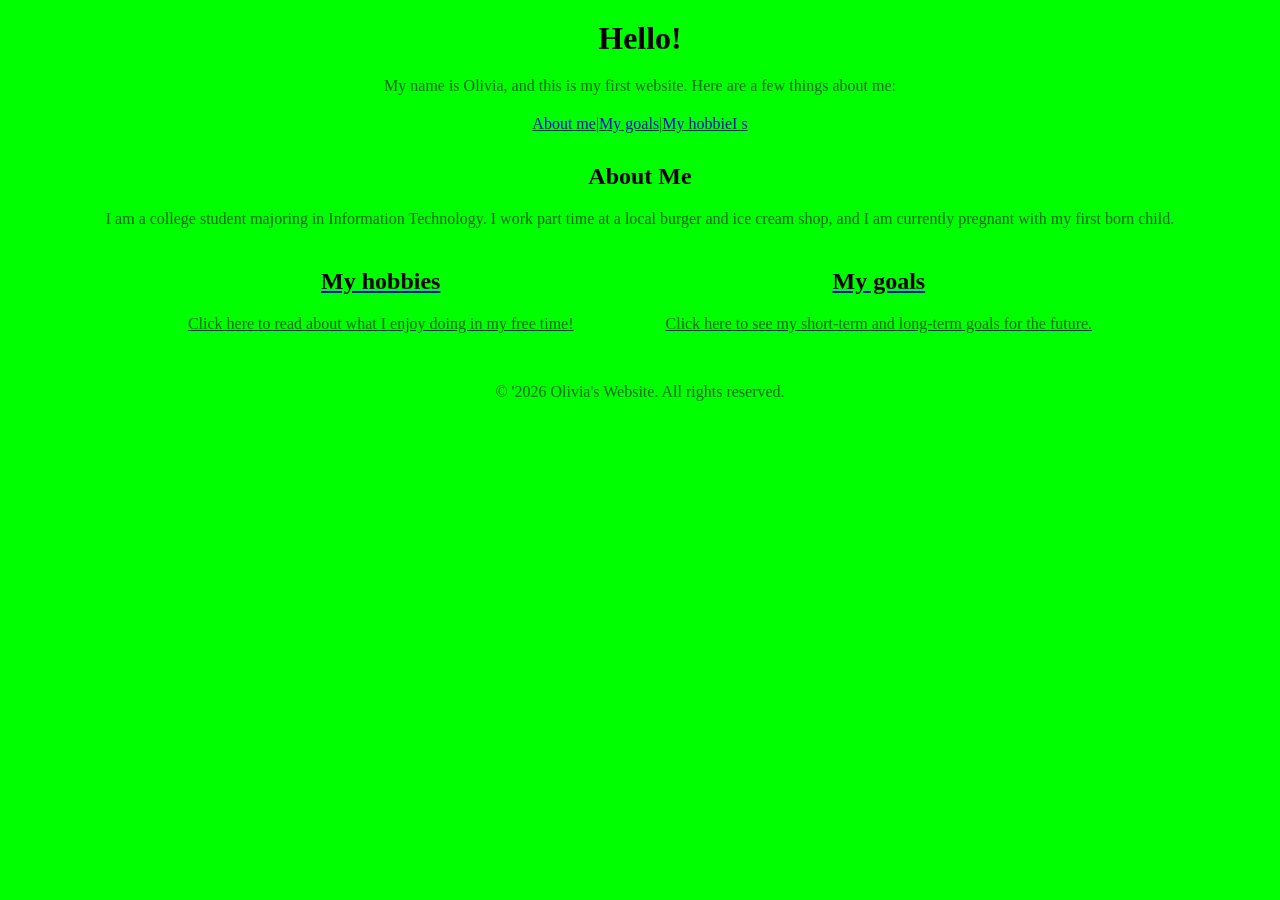
<file: index.html>
<!DOCTYPE html>
<html lang="en">
<head>
    <meta charset="UTF-8">
    <meta name="viewport" content="width=device-width, initial-scale=1.0">
    <title>Olivia's First Website</title>
    <link rel="stylesheet" href="assets/css/style.css">
</head>
<body>
    <header>
        <h1>Hello!</h1>
        <p>My name is Olivia, and this is my first website. Here are a few things about me:</p>
    </header>
    <nav>
        <a href="index.html">About me</a> |
        <a href="pages/goals.html">My goals</a> |
        <a href="pages/hobbies.html">My hobbieI s</a>
    </nav>
    <main>
        <h2>About Me</h2>

        <p>I am a college student majoring in Information Technology. I work part time at a local 
        burger and ice cream shop, and I am currently pregnant with my first born child.  </p>

        <div class="content-container">
            <a href="pages/hobbies.html" class="card-link">
                <section class="hobbies-card">
                    <h2>My hobbies</h2>
                    <p>Click here to read about what I enjoy doing in my free time!</p>
                </section>
            </a>

            <!-- Goals Card Link -->
            <a href="pages/goals.html" class="card-link">
                <section class="goals-card">
                    <h2>My goals</h2>
                    <p>Click here to see my short-term and long-term goals for the future.</p>
                </section>
            </a>
        </div>
    </main>

    <footer>
        <p>&copy; '2026 Olivia's Website. All rights reserved.</p>
    </footer>
    
</body>
</html>
</file>
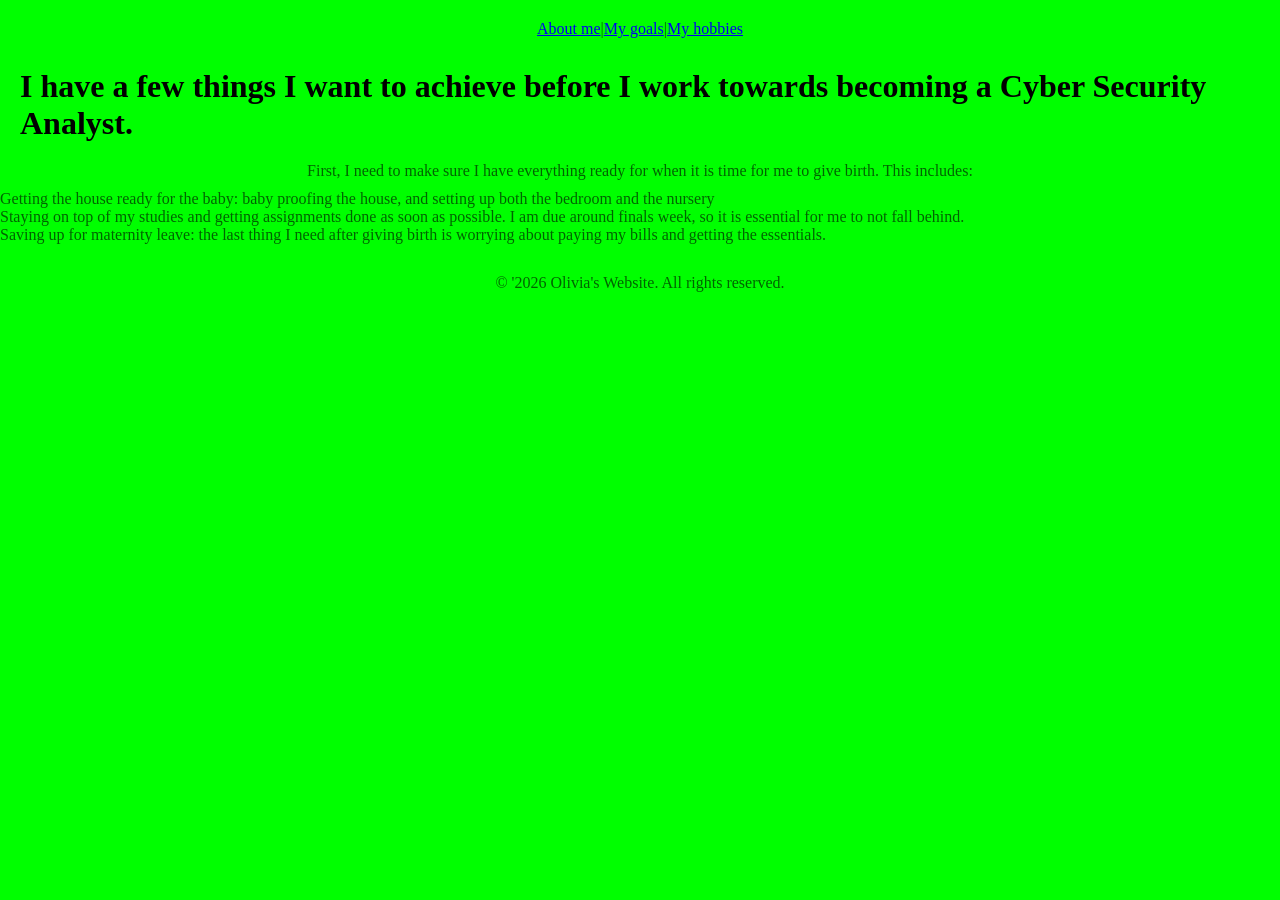
<file: pages/goals.html>
<!DOCTYPE html>
<html lang="en">
<head>
    <meta charset="UTF-8">
    <meta name="viewport" content="width=device-width, initial-scale=1.0">
    <title>Olivia's First Website</title>
    <link rel="stylesheet" href="../assets/css/style.css">
</head>
<body>
     <nav>
         <a href="../index.html">About me</a> |
        <a href="goals.html">My goals</a> |
        <a href="hobbies.html">My hobbies</a>
    </nav>
     <header>
        <h1>I have a few things I want to achieve before I work towards becoming a Cyber Security Analyst.</h1>
    </header>
    <main>
        <section>
            <p>First, I need to make sure I have everything ready for when it is time for me to give birth. This includes:</p>
            <ul>
            <li>Getting the house ready for the baby: baby proofing the house, and setting up both the bedroom and the nursery</li>
            <li>Staying on top of my studies and getting assignments done as soon as possible. I am due around finals week, so it is essential for me to not fall behind. </li>
            <li>Saving up for maternity leave: the last thing I need after giving birth is worrying about paying my bills and getting the essentials. </li>
            </ul>
        </section>
    </main>
    <footer>
        <p>&copy; '2026 Olivia's Website. All rights reserved.</p>
    </footer>
    
</body>
</html>
</file>
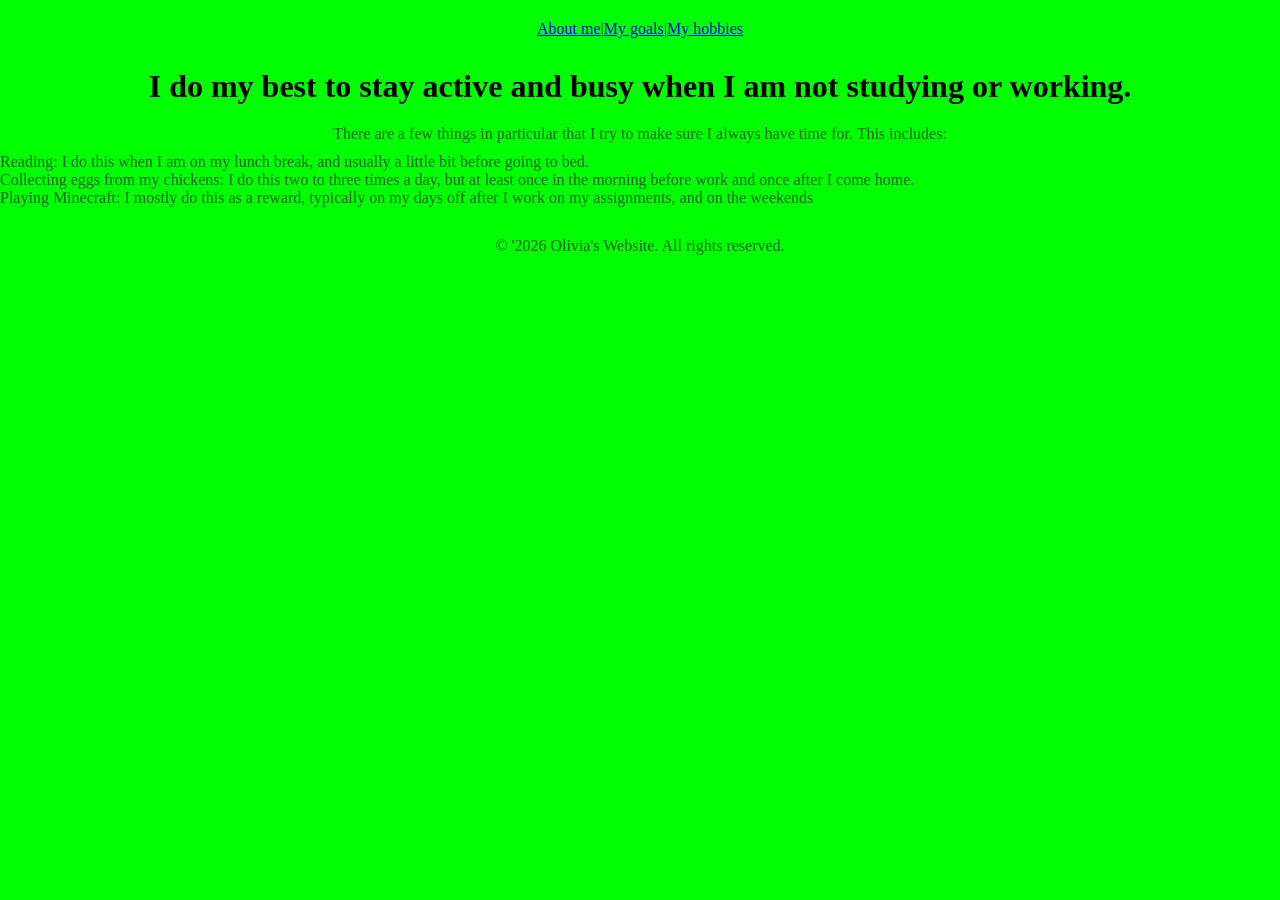
<file: pages/hobbies.html>
<!DOCTYPE html>
<html lang="en">
<head>
    <meta charset="UTF-8">
    <meta name="viewport" content="width=device-width, initial-scale=1.0">
    <title>My Hobbies</title>
    <link rel="stylesheet" href="../assets/css/style.css">
</head>
<body>
    <nav>
         <a href="../index.html">About me</a> |
        <a href="goals.html">My goals</a> |
        <a href="hobbies.html">My hobbies</a>
    </nav>
    <header>
        <h1>I do my best to stay active and busy when I am not studying or working.</h1>
    </header>
    <main>
        <section>
            <p>There are a few things in particular that I try to make sure I always have time for. This includes:</p>
            <ul>
            <li>Reading: I do this when I am on my lunch break, and usually a little bit before going to bed. </li>
            <li>Collecting eggs from my chickens: I do this two to three times a day, but at least once in the morning before work and once after I come home. </li>
            <li>Playing Minecraft: I mostly do this as a reward, typically on my days off after I work on my assignments, and on the weekends</li>
            </ul>
        </section>
    </main>
    <footer>
        <p>&copy; '2026 Olivia's Website. All rights reserved.</p>
    </footer>
    
</body>
</html>
</file>
<file: assets/css/style.css>
* {
    box-sizing: border-box;
    margin: 0;
    padding: 0;
}

body {
 background-color: lime;
 color: darkgreen;
}

h1 {
 color: black;
 font-family: "Fraunces", serif;
 display: flex;
 justify-content: center;
 align-items: center;
 margin: 10px;
 padding: 10px;
}

h2 {
 color: black;
 font-family: "Fraunces", serif;
 display: flex;
 justify-content: center;
 align-items: center;
 margin: 10px;
 padding: 10px;
}

p {
 color: darkgreen;
 font-family: "Fraunces", serif;
 text-align: center;
 margin: 10px;
 padding: 0 20px;
}

nav {
 color: darkgreen;
 font-family: "Fraunces", serif;
 display: flex;
 flex-wrap: wrap;
 justify-content: center;
 align-items: center;
 margin: 10px;
 padding: 10px;
}

footer {
 color: darkgreen;
 font-family: "Fraunces", serif;
 display: flex;
 justify-content: center;
 align-items: center;
 margin: 10px;
 padding: 10px;
}

.home {
 color: darkgreen;
 display: flex;
 justify-content: center;
 align-items: center;
 margin: 10px;
 padding: 10px;
}

.content-container {
 color: darkgreen;
 display: flex;
 flex-direction: row;
 gap: 2rem;
 justify-content: center;
 align-items: flex-start;
 margin: 10px;
 padding: 10px;
}

.content-container > section {
    flex: 1;
    padding: 20px;                         
    border-radius: 8px;
}

.img-container {
 display: flex;
 justify-content: center;
 align-items: center;
 width: 100%;
}

.img-container img {
 width: 100%;
 height: auto;
}

@media screen and (width: 320px) {
 .content-container {
    display: flex;
     flex-direction: column;
 }
}

@media screen and (width: 768px) {
 .content-container {
    display: flex;
     flex-direction: row;
 }
}


@media screen and (width: 1200px) {
 .content-container {
    display: flex;
     flex-direction: row;
 }
}
</file>
